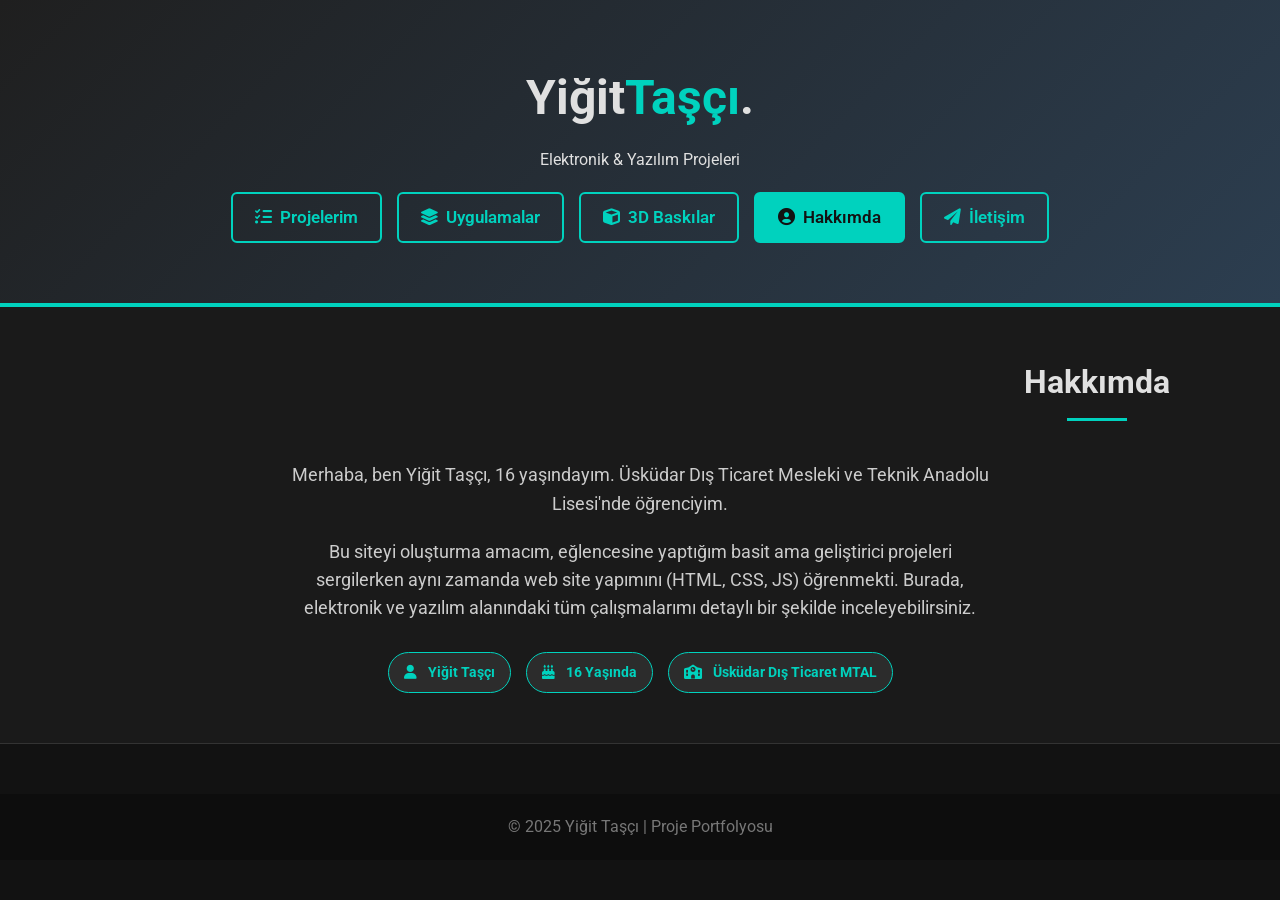
<file: hakkimda.html>
<!DOCTYPE html>
<html lang="tr">

<head>
    <meta charset="UTF-8">
    <meta name="viewport" content="width=device-width, initial-scale=1.0">
    <title>Yiğit Taşçı | Hakkımda</title>
    <link
        href="https://fonts.googleapis.com/css2?family=Roboto:wght@300;400;700&family=Source+Code+Pro:wght+400;600&display=swap"
        rel="stylesheet">
    <link rel="stylesheet" href="style.css">
    <link rel="stylesheet" href="https://cdnjs.cloudflare.com/ajax/libs/font-awesome/6.0.0/css/all.min.css">
</head>

<body>

    <header>
        <div class="container">
            <h1>Yiğit<span class="highlight">Taşçı</span>.</h1>
            <p>Elektronik & Yazılım Projeleri</p>

            <div class="header-buttons">
                <a href="index.html" class="nav-btn"><i class="fas fa-list-check"></i> Projelerim</a>
                <a href="uygulamalar.html" class="nav-btn"><i class="fas fa-layer-group"></i> Uygulamalar</a>
                <a href="3d.html" class="nav-btn"><i class="fas fa-cube"></i> 3D Baskılar</a>
                <a href="hakkimda.html" class="nav-btn active"><i class="fas fa-user-circle"></i> Hakkımda</a>
                <a href="iletisim.html" class="nav-btn"><i class="fas fa-paper-plane"></i> İletişim</a>
            </div>
        </div>
    </header>

    <section class="about-section">
        <div class="container">
            <h2 class="section-title">Hakkımda</h2>
            <div class="about-content">
                <p>Merhaba, ben Yiğit Taşçı, 16 yaşındayım. Üsküdar Dış Ticaret Mesleki ve Teknik Anadolu Lisesi'nde
                    öğrenciyim.</p>
                <p>Bu siteyi oluşturma amacım, eğlencesine yaptığım basit ama geliştirici projeleri sergilerken aynı
                    zamanda web site yapımını (HTML, CSS, JS) öğrenmekti. Burada, elektronik ve yazılım
                    alanındaki tüm çalışmalarımı detaylı bir şekilde inceleyebilirsiniz.
                </p>
                <div class="info-badges">
                    <span><i class="fas fa-user"></i> Yiğit Taşçı</span>
                    <span><i class="fas fa-birthday-cake"></i> 16 Yaşında</span>
                    <span><i class="fas fa-school"></i> Üsküdar Dış Ticaret MTAL</span>
                </div>
            </div>
        </div>
    </section>

    <footer>
        <p>&copy; 2025 Yiğit Taşçı | Proje Portfolyosu</p>
    </footer>
</body>

</html>
</file>
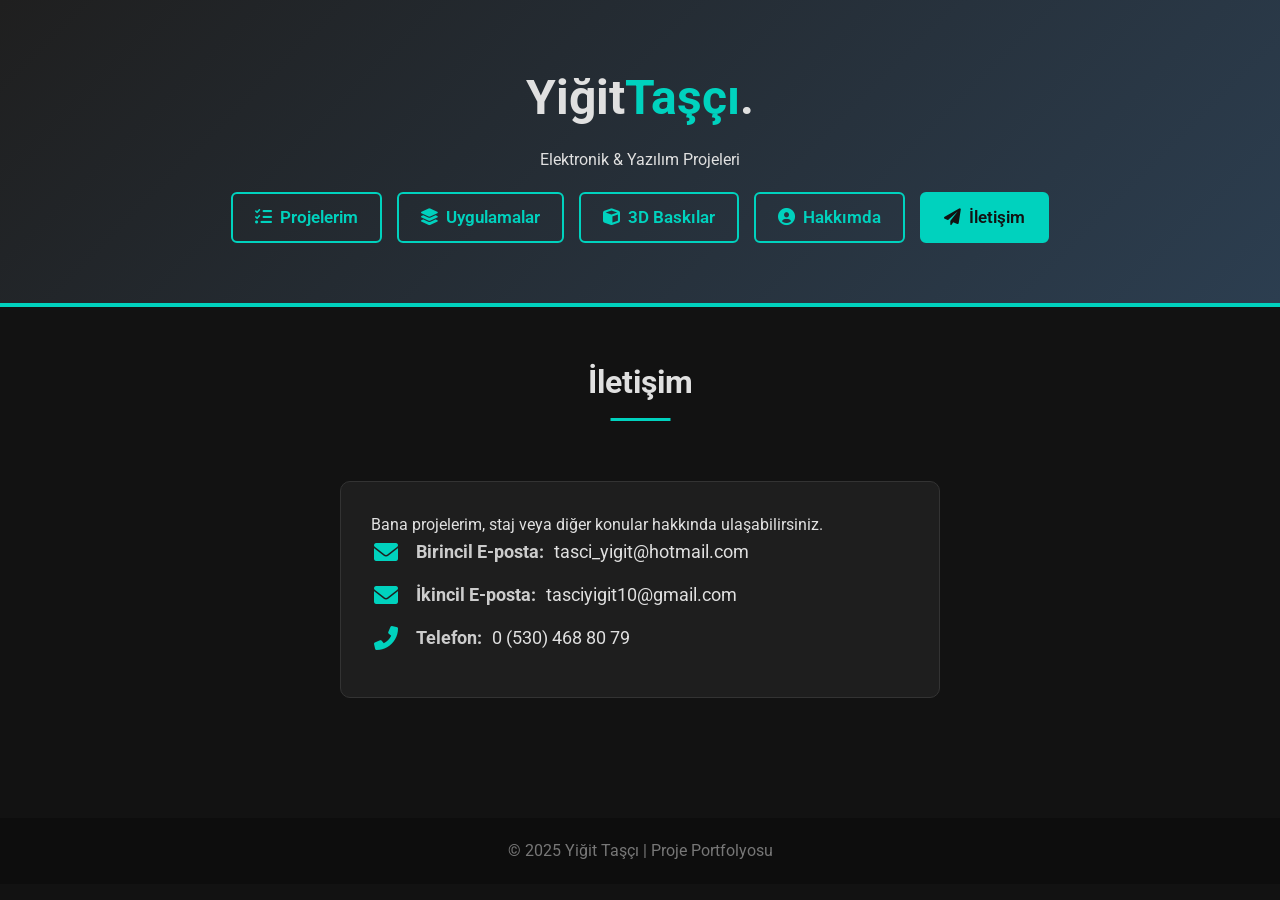
<file: iletisim.html>
<!DOCTYPE html>
<html lang="tr">

<head>
    <meta charset="UTF-8">
    <meta name="viewport" content="width=device-width, initial-scale=1.0">
    <title>Yiğit Taşçı | İletişim</title>
    <link
        href="https://fonts.googleapis.com/css2?family=Roboto:wght@300;400;700&family=Source+Code+Pro:wght+400;600&display=swap"
        rel="stylesheet">
    <link rel="stylesheet" href="style.css">
    <link rel="stylesheet" href="https://cdnjs.cloudflare.com/ajax/libs/font-awesome/6.0.0/css/all.min.css">
</head>

<body>

    <header>
        <div class="container">
            <h1>Yiğit<span class="highlight">Taşçı</span>.</h1>
            <p>Elektronik & Yazılım Projeleri</p>

            <div class="header-buttons">
                <a href="index.html" class="nav-btn"><i class="fas fa-list-check"></i> Projelerim</a>
                <a href="uygulamalar.html" class="nav-btn"><i class="fas fa-layer-group"></i> Uygulamalar</a>
                <a href="3d.html" class="nav-btn"><i class="fas fa-cube"></i> 3D Baskılar</a>
                <a href="hakkimda.html" class="nav-btn"><i class="fas fa-user-circle"></i> Hakkımda</a>
                <a href="iletisim.html" class="nav-btn active"><i class="fas fa-paper-plane"></i> İletişim</a>
            </div>
        </div>
    </header>

    <section class="contact-section">
        <div class="container">
            <h2 class="section-title">İletişim</h2>
            <div class="contact-info">
                <p>Bana projelerim, staj veya diğer konular hakkında ulaşabilirsiniz.</p>

                <div class="contact-item">
                    <i class="fas fa-envelope highlight-icon"></i>
                    <strong>Birincil E-posta:</strong>
                    <a href="mailto:tasci_yigit@hotmail.com">tasci_yigit@hotmail.com</a>
                </div>

                <div class="contact-item">
                    <i class="fas fa-envelope highlight-icon"></i>
                    <strong>İkincil E-posta:</strong>
                    <a href="mailto:tasciyigit10@gmail.com">tasciyigit10@gmail.com</a>
                </div>

                <div class="contact-item">
                    <i class="fas fa-phone-alt highlight-icon"></i>
                    <strong>Telefon:</strong>
                    <a href="tel:+905304688079">0 (530) 468 80 79</a>
                </div>
            </div>
        </div>
    </section>

    <footer>
        <p>&copy; 2025 Yiğit Taşçı | Proje Portfolyosu</p>
    </footer>
</body>

</html>
</file>
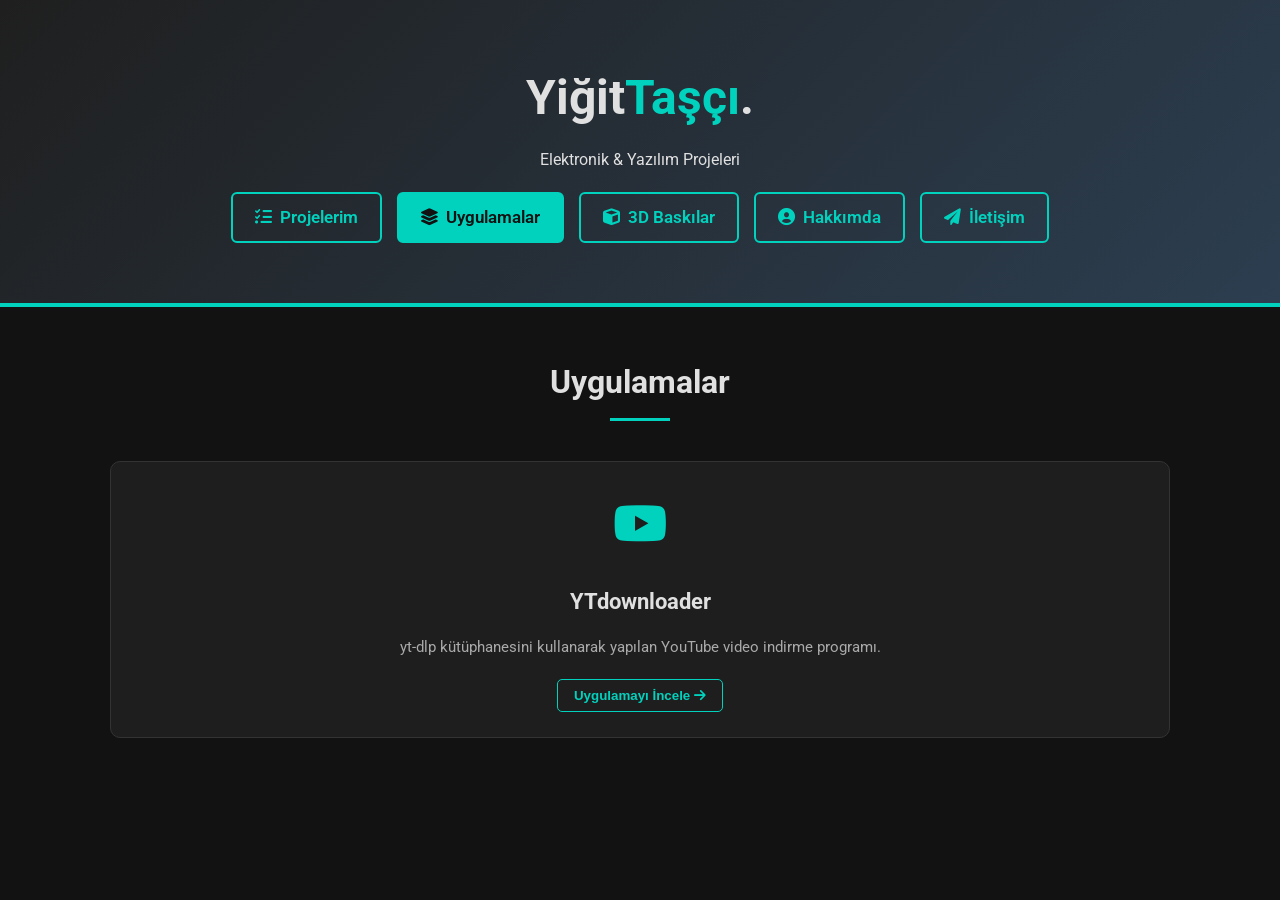
<file: uygulamalar.html>
<!DOCTYPE html>
<html lang="tr">

<head>
    <meta charset="UTF-8">
    <meta name="viewport" content="width=device-width, initial-scale=1.0">
    <title>Yiğit Taşçı | Uygulamalar</title>
    <link
        href="https://fonts.googleapis.com/css2?family=Roboto:wght@300;400;700&family=Source+Code+Pro:wght+400;600&display=swap"
        rel="stylesheet">
    <link rel="stylesheet" href="style.css">
    <link rel="stylesheet" href="https://cdnjs.cloudflare.com/ajax/libs/font-awesome/6.0.0/css/all.min.css">
</head>

<body>

    <header>
        <div class="container">
            <h1>Yiğit<span class="highlight">Taşçı</span>.</h1>
            <p>Elektronik & Yazılım Projeleri</p>

            <div class="header-buttons">
                <a href="index.html" class="nav-btn"><i class="fas fa-list-check"></i> Projelerim</a>
                <a href="uygulamalar.html" class="nav-btn active"><i class="fas fa-layer-group"></i> Uygulamalar</a>
                <a href="3d.html" class="nav-btn"><i class="fas fa-cube"></i> 3D Baskılar</a>
                <a href="hakkimda.html" class="nav-btn"><i class="fas fa-user-circle"></i> Hakkımda</a>
                <a href="iletisim.html" class="nav-btn"><i class="fas fa-paper-plane"></i> İletişim</a>
            </div>
        </div>
    </header>

    <section class="projects-section">
        <div class="container">
            <h2 class="section-title">Uygulamalar</h2>

            <div class="projects-grid">
                <div class="project-card" onclick="openModal('modal-app-1')">
                    <div class="card-icon"><i class="fab fa-youtube"></i></div>
                    <h3>YTdownloader</h3>
                    <p>yt-dlp kütüphanesini kullanarak yapılan YouTube video indirme programı.</p>
                    <button class="details-btn">Uygulamayı İncele <i class="fas fa-arrow-right"></i></button>
                </div>
            </div>
        </div>
    </section>

    <!-- YTdownloader Modal -->
    <div id="modal-app-1" class="modal">
        <div class="modal-content">
            <span class="close-btn" onclick="closeModal('modal-app-1')">&times;</span>
            <h2>YTdownloader</h2>

            <div class="project-detail-section">
                <h3><i class="fas fa-info-circle"></i> Hakkında</h3>
                <p>Bu uygulama, güçlü <strong>yt-dlp</strong> kütüphanesini kullanarak YouTube videolarını yüksek
                    kalitede indirmenizi sağlar. Basit arayüzü ile linki yapıştırıp formatı seçmeniz yeterlidir.</p>
            </div>

            <div class="project-detail-section">
                <h3><i class="fas fa-download"></i> İndir</h3>
                <div class="split-container">
                    <!-- Windows Side -->
                    <div class="split-side windows-side">
                        <div class="os-icon"><i class="fab fa-windows"></i></div>
                        <h4>Windows</h4>
                        <button class="nav-btn download-btn"
                            onclick="closeModal('modal-app-1'); openModal('modal-win-warning')">En son sürümü indir
                            (v1.0) <i class="fas fa-download"></i></button>
                    </div>

                    <!-- Mac Side -->
                    <div class="split-side mac-side">
                        <div class="os-icon"><i class="fab fa-apple"></i></div>
                        <h4>macOS</h4>
                        <button class="nav-btn download-btn"
                            onclick="closeModal('modal-app-1'); openModal('modal-mac-warning')">En son sürümü indir
                            (v1.0) <i class="fas fa-download"></i></button>
                    </div>
                </div>
            </div>

        </div>
    </div>

    <!-- macOS Warning Modal -->
    <div id="modal-mac-warning" class="modal">
        <div class="modal-content" style="max-width: 600px; border-color: #ffcc00;">
            <span class="close-btn" onclick="closeModal('modal-mac-warning')">&times;</span>
            <h2 style="color: #ffcc00;"><i class="fas fa-exclamation-triangle"></i> macOS Kullanıcılarının Dikkatine
            </h2>

            <div class="project-detail-section" style="border-bottom: none;">
                <p><strong>Uygulamayı açarken "Tanınmayan Geliştirici" uyarısı alabilirsiniz.</strong></p>
                <p style="margin-top: 10px; font-size: 0.95rem; color: #ccc;">
                    Apple, geliştirici sertifikaları için yüksek ücretler talep etmektedir. Bizim gibi bağımsız
                    geliştiriciler bu ücretleri ödemediğinde, Apple uygulamayı "Tanınmayan Geliştirici" olarak
                    işaretleyerek dışlamakta ve virüslüymüş gibi şüphe uyandırmaktadır.
                </p>
                <p style="margin-top: 10px; color: #00d2be;"><strong>Uygulama tamamen açık kaynaklıdır ve kesinlikle
                        virüslü veya güvensiz değildir!</strong></p>

                <div
                    style="background: #252525; padding: 15px; border-radius: 8px; margin-top: 20px; text-align: left;">
                    <h4 style="margin-bottom: 10px; color: #fff;">Nasıl Açılır?</h4>
                    <ol style="margin-left: 20px; color: #aaa;">
                        <li>İndirdikten sonra uygulamayı açmaya çalışın.</li>
                        <li>Uyarı çıkarsa <strong>"Tamam"</strong> diyerek kapatın.</li>
                        <li><strong>Sistem Ayarları > Gizlilik ve Güvenlik</strong> menüsüne gidin.</li>
                        <li>En aşağıya inin ve YTdownloader için <strong>"Yine de Aç"</strong> butonuna tıklayın.</li>
                    </ol>
                </div>

                <div style="margin-top: 25px; text-align: center;">
                    <a href="https://github.com/tasciyigit/portfolio/releases/download/v1.0.0/YTDownloader_Setup.dmg"
                        class="nav-btn" style="background-color: #ffcc00; color: #000; border: none; font-weight: bold;"
                        download>
                        Anladım, İndirmeyi Başlat <i class="fas fa-download"></i>
                    </a>
                </div>
            </div>
        </div>
    </div>

    <!-- Windows Warning Modal -->
    <div id="modal-win-warning" class="modal">
        <div class="modal-content" style="max-width: 600px; border-color: #00adef;">
            <span class="close-btn" onclick="closeModal('modal-win-warning')">&times;</span>
            <h2 style="color: #00adef;"><i class="fas fa-shield-alt"></i> Windows Kullanıcılarının Dikkatine</h2>

            <div class="project-detail-section" style="border-bottom: none;">
                <p><strong>Uygulamayı açarken "Windows kişisel bilgisayarınızı korudu" şeklinde bir SmartScreen uyarısı
                        alabilirsiniz.</strong></p>
                <p style="margin-top: 10px; font-size: 0.95rem; color: #ccc;">
                    Microsoft, geliştirici sertifikaları için yüksek ücretler talep etmektedir. Bizim gibi bağımsız
                    geliştiriciler bu ücretleri ödemediğinde, Windows Defender SmartScreen uygulamayı "Tanınmayan
                    Uygulama" olarak işaretleyerek başlatılmasını engeller ve virüslüymüş gibi şüphe uyandırır.
                </p>
                <p style="margin-top: 10px; color: #00adef;"><strong>Uygulama tamamen açık kaynaklıdır ve kesinlikle
                        virüslü veya güvensiz değildir!</strong></p>

                <div
                    style="background: #252525; padding: 15px; border-radius: 8px; margin-top: 20px; text-align: left;">
                    <h4 style="margin-bottom: 10px; color: #fff;">Nasıl Açılır?</h4>
                    <ol style="margin-left: 20px; color: #aaa;">
                        <li>İndirdiğiniz <strong>.exe</strong> dosyasını çalıştırın.</li>
                        <li>Ekrana "Windows kişisel bilgisayarınızı korudu" şeklinde mavi bir uyarı gelecektir.</li>
                        <li>Bu ekranda sol üstteki <strong>"Ek bilgi"</strong> yazısına tıklayın.</li>
                        <li>Ardından sağ altta beliren <strong>"Yine de çalıştır"</strong> butonuna tıklayın.</li>
                    </ol>
                </div>

                <div style="margin-top: 25px; text-align: center;">
                    <a href="https://github.com/tasciyigit/portfolio/releases/download/v1.0.0/YTdownloader_Setup.exe"
                        class="nav-btn" style="background-color: #00adef; color: #fff; border: none; font-weight: bold;"
                        download>
                        Anladım, İndirmeyi Başlat <i class="fas fa-download"></i>
                    </a>
                </div>
            </div>
        </div>
    </div>

    <script src="script.js"></script>
</body>

</html>
</file>
<file: style.css>
/* Genel Ayarlar */
* {
    box-sizing: border-box;
    margin: 0;
    padding: 0;
}

body {
    font-family: 'Roboto', sans-serif;
    background-color: #121212;
    /* Koyu Arka Plan */
    color: #e0e0e0;
    /* Açık Gri Yazı */
    line-height: 1.6;
}

.container {
    max-width: 1100px;
    margin: 0 auto;
    padding: 0 20px;
}

/* Header (Üst Kısım) */
header {
    background: linear-gradient(135deg, #1f1f1f 0%, #2c3e50 100%);
    padding: 60px 0;
    text-align: center;
    border-bottom: 4px solid #00d2be;
    /* Arduino Yeşili/Mavisi */
}

header h1 {
    font-size: 3rem;
    margin-bottom: 10px;
}

.highlight {
    color: #00d2be;
}

/* Projeler Grid Alanı */
.projects-section {
    padding: 50px 0;
}

.section-title {
    text-align: center;
    margin-bottom: 40px;
    font-size: 2rem;
    position: relative;
    display: inline-block;
    left: 50%;
    transform: translateX(-50%);
}

.section-title::after {
    content: '';
    display: block;
    width: 60px;
    height: 3px;
    background-color: #00d2be;
    margin: 10px auto 0;
}

.projects-grid {
    display: grid;
    grid-template-columns: repeat(auto-fit, minmax(300px, 1fr));
    gap: 30px;
}

/* Proje Kartları (Kutucuklar) */
.project-card {
    background-color: #1e1e1e;
    border: 1px solid #333;
    border-radius: 10px;
    padding: 25px;
    cursor: pointer;
    transition: transform 0.3s ease, box-shadow 0.3s ease;
    text-align: center;
}

.project-card:hover {
    transform: translateY(-10px);
    box-shadow: 0 10px 20px rgba(0, 210, 190, 0.2);
    border-color: #00d2be;
}

.card-icon {
    font-size: 3rem;
    color: #00d2be;
    margin-bottom: 20px;
}

.project-card h3 {
    margin-bottom: 15px;
    font-size: 1.4rem;
}

.project-card p {
    color: #aaa;
    font-size: 0.95rem;
    margin-bottom: 20px;
}

.details-btn {
    background-color: transparent;
    border: 1px solid #00d2be;
    color: #00d2be;
    padding: 8px 16px;
    border-radius: 5px;
    cursor: pointer;
    font-weight: bold;
    transition: all 0.3s;
}

.project-card:hover .details-btn {
    background-color: #00d2be;
    color: #121212;
}

/* Footer */
footer {
    text-align: center;
    padding: 20px;
    background-color: #0d0d0d;
    margin-top: 50px;
    color: #777;
}

/* MODAL (Açılır Pencere) Tasarımı */
.modal {
    display: none;
    /* Varsayılan olarak gizli */
    position: fixed;
    z-index: 1000;
    left: 0;
    top: 0;
    width: 100%;
    height: 100%;
    overflow: auto;
    background-color: rgba(0, 0, 0, 0.85);
    /* Arka plan karartma */
    backdrop-filter: blur(5px);
}

.modal-content {
    background-color: #1e1e1e;
    margin: 5% auto;
    padding: 40px;
    border: 1px solid #00d2be;
    width: 80%;
    max-width: 800px;
    border-radius: 10px;
    position: relative;
    box-shadow: 0 0 30px rgba(0, 210, 190, 0.3);
    animation: fadeIn 0.4s;
}

@keyframes fadeIn {
    from {
        opacity: 0;
        transform: translateY(-20px);
    }

    to {
        opacity: 1;
        transform: translateY(0);
    }
}

.close-btn {
    color: #aaa;
    float: right;
    font-size: 28px;
    font-weight: bold;
    cursor: pointer;
}

.close-btn:hover {
    color: #fff;
}

/* Modal İçi Detaylar */
.project-detail-section {
    margin-bottom: 30px;
    border-bottom: 1px solid #333;
    padding-bottom: 20px;
}

.project-detail-section h3 {
    color: #00d2be;
    margin-bottom: 15px;
    display: flex;
    align-items: center;
    gap: 10px;
}

/* Video ve Resim Alanları */
.video-container {
    position: relative;
    padding-bottom: 56.25%;
    /* 16:9 Oranı */
    height: 0;
    overflow: hidden;
    border-radius: 8px;
}

.video-container iframe,
.video-container video {
    /* Hem iframe hem de video etiketine uygulanır */
    position: absolute;
    top: 0;
    left: 0;
    width: 100%;
    height: 100%;
}

.schema-container img {
    width: 100%;
    max-width: 600px;
    /* Çok büyük olmasın */
    border-radius: 8px;
    background: #fff;
    /* Şema şeffafsa görünsün diye */
    padding: 10px;
}

/* Kod Bloğu Tasarımı */
pre {
    background-color: #282c34;
    padding: 15px;
    border-radius: 8px;
    overflow-x: auto;
    font-family: 'Source Code Pro', monospace;
    font-size: 0.9rem;
    border-left: 5px solid #00d2be;
    position: relative;
    /* Butonun konumlanması için gerekli */
}

.copy-btn {
    position: absolute;
    top: 10px;
    right: 10px;
    background-color: #00d2be;
    color: #121212;
    border: none;
    padding: 5px 10px;
    border-radius: 5px;
    cursor: pointer;
    font-size: 0.8rem;
    font-weight: bold;
    transition: background-color 0.3s;
    opacity: 0.8;
}

.copy-btn:hover {
    background-color: #fff;
    opacity: 1;
}

code {
    color: #abb2bf;
}

/* ================= YENİ EKLENEN CSS STİLLERİ ================= */

/* Hakkımda Bölümü */
.about-section {
    padding: 50px 0;
    text-align: center;
    /* Tüm içeriğin (varsa) ortalanmasını sağlar */
    background-color: #1a1a1a;
    border-bottom: 1px solid #333;
}

.about-content {
    max-width: 700px;
    /* İçerik genişliğini sınırlar */
    margin: 0 auto;
    /* *** ÖNEMLİ: Bu kod, bloğu ortalar *** */
    font-size: 1.1rem;
    color: #ccc;
    text-align: center;
    /* Metinlerin ortada durması için */
}

.about-content p {
    margin-bottom: 20px;
    /* Metin hizalaması için ekleme yapabiliriz */
    text-align: center;
}

.info-badges {
    margin-top: 30px;
    display: flex;
    justify-content: center;
    flex-wrap: wrap;
    gap: 15px;
}

.info-badges span {
    background-color: #2c2c2c;
    color: #00d2be;
    padding: 8px 15px;
    border-radius: 50px;
    font-weight: bold;
    font-size: 0.9rem;
    border: 1px solid #00d2be;
}

.info-badges i {
    margin-right: 8px;
}

/* İletişim Bölümü */
.contact-section {
    padding: 50px 0;
}

.contact-info {
    max-width: 600px;
    margin: 20px auto;
    background-color: #1e1e1e;
    padding: 30px;
    border-radius: 10px;
    border: 1px solid #333;
}

.contact-item {
    display: flex;
    align-items: center;
    margin-bottom: 15px;
    font-size: 1.1rem;
}

.contact-item i {
    font-size: 1.5rem;
    width: 30px;
    text-align: center;
    margin-right: 15px;
    color: #00d2be;
}

.contact-item a {
    color: #e0e0e0;
    text-decoration: none;
    transition: color 0.3s;
}

.contact-item a:hover {
    color: #00d2be;
    text-decoration: underline;
}

.contact-info strong {
    margin-right: 10px;
    color: #ccc;
}

/* Yeni Eklenen Buton Stilleri */
.nav-btn {
    display: inline-flex;
    align-items: center;
    justify-content: center;
    gap: 8px;
    padding: 10px 22px;
    font-size: 1rem;
    font-weight: 600;
    border-radius: 6px;
    text-decoration: none;
}

.header-buttons {
    margin-top: 20px;
    display: flex;
    justify-content: center;
    gap: 15px;
    flex-wrap: wrap;
    /* Mobilde taşmayı önler */
}

.header-buttons .nav-btn {
    background-color: transparent;
    color: #00d2be;
    border: 2px solid #00d2be;
    transition: all 0.3s;
    font-size: 1.05rem;
}

.header-buttons .nav-btn:hover {
    background-color: #00d2be;
    color: #121212;
    box-shadow: 0 0 15px rgba(0, 210, 190, 0.5);
}

/* Aktif sayfa butonu için */
.header-buttons .nav-btn.active {
    background-color: #00d2be;
    color: #121212;
}

/* Lightbox (Tam Ekran Resim) */
.lightbox {
    display: none;
    position: fixed;
    z-index: 2000;
    padding-top: 50px;
    left: 0;
    top: 0;
    width: 100%;
    height: 100%;
    overflow: auto;
    background-color: rgba(0, 0, 0, 0.9);
}

.lightbox-content {
    margin: auto;
    display: block;
    width: 80%;
    max-width: 900px;
    max-height: 80vh;
    object-fit: contain;
    animation: zoomIn 0.3s;
}

@keyframes zoomIn {
    from {
        transform: scale(0.1)
    }

    to {
        transform: scale(1)
    }
}

.lightbox-close {
    position: absolute;
    top: 15px;
    right: 35px;
    color: #f1f1f1;
    font-size: 40px;
    font-weight: bold;
    transition: 0.3s;
    cursor: pointer;
}

.lightbox-close:hover,
.lightbox-close:focus {
    color: #00d2be;
    text-decoration: none;
    cursor: pointer;
}

/* Resimlere tıklanabilirlik hissi ver */
.schema-container img {
    cursor: zoom-in;
    transition: 0.3s;
}

.schema-container img:hover {
    opacity: 0.8;
}

/* ================= SPLIT MODAL (Uygulamalar İçin) ================= */
.split-container {
    display: flex;
    gap: 20px;
    margin-top: 20px;
}

.split-side {
    flex: 1;
    background-color: #252525;
    padding: 30px;
    border-radius: 10px;
    text-align: center;
    border: 1px solid #333;
    transition: all 0.3s;
}

.split-side:hover {
    border-color: #00d2be;
    transform: translateY(-5px);
}

/* Ayırıcı Çizgi (İsteğe bağlı, zaten gap ve kutu yapısı ayırıyor ama renklendirebiliriz) */
.windows-side {
    border-top: 4px solid #00adef;
    /* Windows Mavisi */
}

.mac-side {
    border-top: 4px solid #999;
    /* Apple Grisi/Gümüş */
}

.os-icon {
    font-size: 4rem;
    margin-bottom: 15px;
    color: #e0e0e0;
}

.windows-side .os-icon {
    color: #00adef;
}

.mac-side .os-icon {
    color: #fff;
}

.split-side h4 {
    font-size: 1.5rem;
    margin-bottom: 15px;
    color: #fff;
}

.status-text {
    color: #aaa;
    font-style: italic;
}

.download-btn {
    margin-top: 15px;
    width: 100%;
    cursor: pointer;
    background-color: #00d2be;
    color: #121212 !important;
    /* nav-btn'den gelen override */
    border: none;
    font-size: 1.05rem;
    padding: 12px 20px;
}

.download-btn:hover {
    background-color: #fff;
    box-shadow: 0 0 15px rgba(255, 255, 255, 0.4);
}

/* Mobil Uyumluluk */
@media (max-width: 768px) {
    .split-container {
        flex-direction: column;
    }
}
</file>
